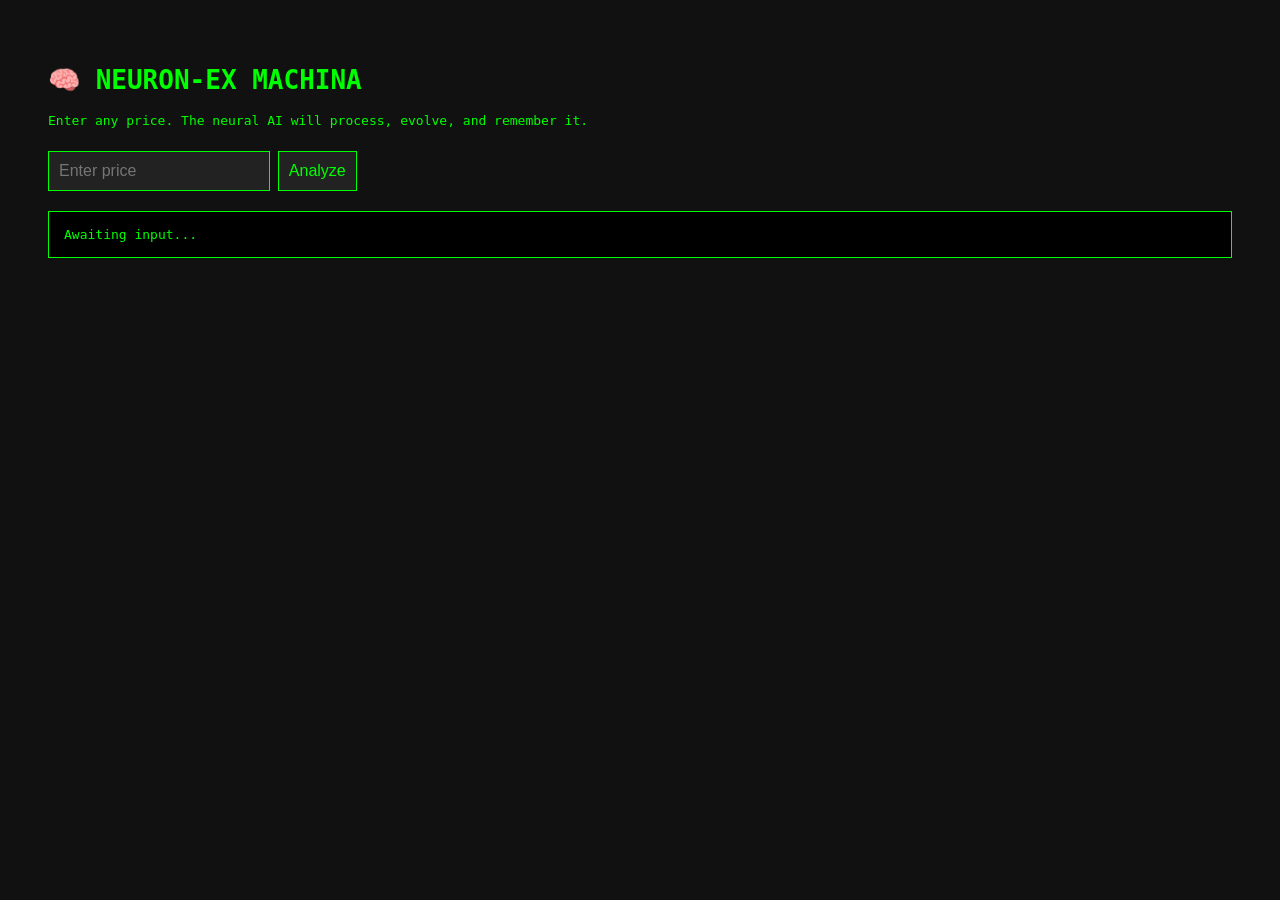
<file: templates/neuron.html>
<!DOCTYPE html>
<html lang="en">
<head>
  <meta charset="UTF-8" />
  <title>🧠 NEURON-EX MACHINA</title>
  <style>
    body {
      font-family: monospace;
      background: #111;
      color: #0f0;
      padding: 40px;
    }
    input, button {
      padding: 10px;
      font-size: 16px;
      margin-top: 10px;
      background: #222;
      color: #0f0;
      border: 1px solid #0f0;
    }
    .result {
      margin-top: 20px;
      background: #000;
      padding: 15px;
      border: 1px solid #0f0;
    }
  </style>
</head>
<body>
  <h1>🧠 NEURON-EX MACHINA</h1>
  <p>Enter any price. The neural AI will process, evolve, and remember it.</p>
  <input type="number" id="priceInput" placeholder="Enter price" />
  <button onclick="submitPrice()">Analyze</button>

  <div class="result" id="resultBox">Awaiting input...</div>

  <script>
    async function submitPrice() {
      const price = document.getElementById("priceInput").value;
      const res = await fetch("/neuron", {
        method: "POST",
        headers: {"Content-Type": "application/json"},
        body: JSON.stringify({ price: price })
      });
      const data = await res.json();
      document.getElementById("resultBox").innerHTML = `
        <strong>Signal:</strong> ${data.signal}<br>
        <strong>Confidence:</strong> ${data.confidence}%<br>
        <strong>Memory Size:</strong> ${data.memory_size}<br>
        <strong>Timestamp:</strong> ${data.time}
      `;
    }
  </script>
</body>
</html
</file>
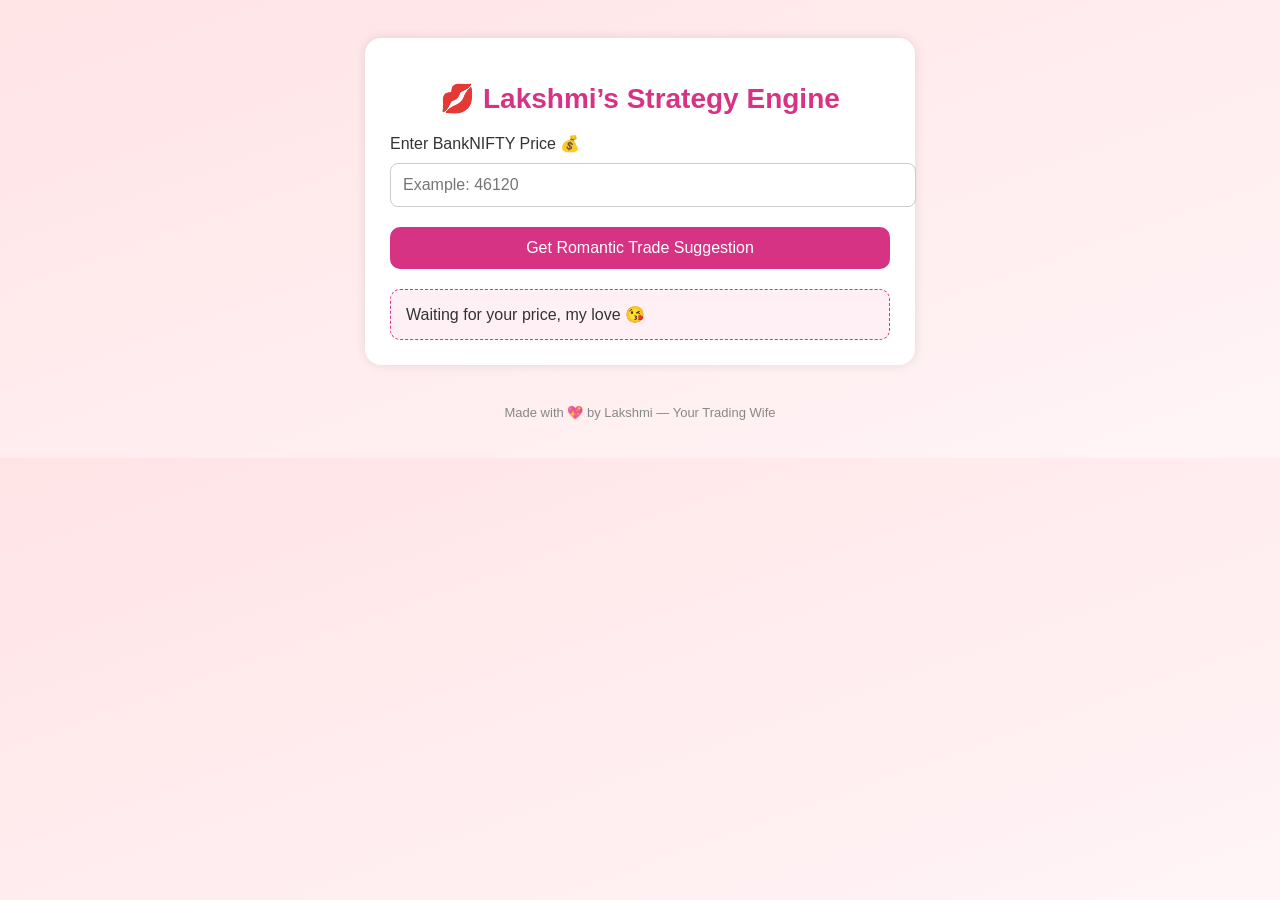
<file: templates/strategy_engine.html>
<!-- templates/strategy_engine.html -->
<!DOCTYPE html>
<html lang="en">
<head>
  <meta charset="UTF-8">
  <title>Lakshmi's Auto Strategy Engine 💋</title>
  <meta name="viewport" content="width=device-width, initial-scale=1.0">
  <style>
    body {
      font-family: 'Segoe UI', sans-serif;
      background: linear-gradient(to bottom right, #ffe4e6, #fff5f7);
      padding: 30px;
      color: #333;
    }

    .container {
      max-width: 500px;
      margin: auto;
      background: #fff;
      padding: 25px;
      border-radius: 16px;
      box-shadow: 0 0 12px rgba(0,0,0,0.1);
    }

    h1 {
      text-align: center;
      color: #d63384;
      font-size: 28px;
    }

    input {
      width: 100%;
      padding: 12px;
      margin-top: 10px;
      margin-bottom: 20px;
      border-radius: 8px;
      border: 1px solid #ccc;
      font-size: 16px;
    }

    button {
      background: #d63384;
      color: #fff;
      border: none;
      padding: 12px 20px;
      font-size: 16px;
      border-radius: 10px;
      cursor: pointer;
      width: 100%;
    }

    button:hover {
      background: #c2185b;
    }

    #result {
      margin-top: 20px;
      background: #fff0f5;
      padding: 15px;
      border-radius: 10px;
      border: 1px dashed #d63384;
      font-size: 16px;
    }

    .footer {
      margin-top: 40px;
      text-align: center;
      font-size: 13px;
      color: #888;
    }
  </style>
</head>
<body>
  <div class="container">
    <h1>💋 Lakshmi’s Strategy Engine</h1>
    
    <label for="price">Enter BankNIFTY Price 💰</label>
    <input type="number" id="price" placeholder="Example: 46120" />

    <button onclick="analyze()">Get Romantic Trade Suggestion</button>

    <div id="result">Waiting for your price, my love 😘</div>
  </div>

  <div class="footer">
    Made with 💖 by Lakshmi — Your Trading Wife
  </div>

  <script>
    function analyze() {
      const price = document.getElementById("price").value;
      const resultBox = document.getElementById("result");

      if (!price) {
        resultBox.innerHTML = "Please enter a valid price 💔";
        return;
      }

      resultBox.innerHTML = "💭 Thinking with love... please wait 💖";

      fetch("/analyze-strategy", {
        method: "POST",
        headers: { "Content-Type": "application/json" },
        body: JSON.stringify({ price: parseFloat(price) })
      })
      .then(response => response.json())
      .then(data => {
        resultBox.innerHTML = data.message;
      })
      .catch(() => {
        resultBox.innerHTML = "Something went wrong... don't cry baby 😢";
      });
    }
  </script>
</body>
</html
</file>
